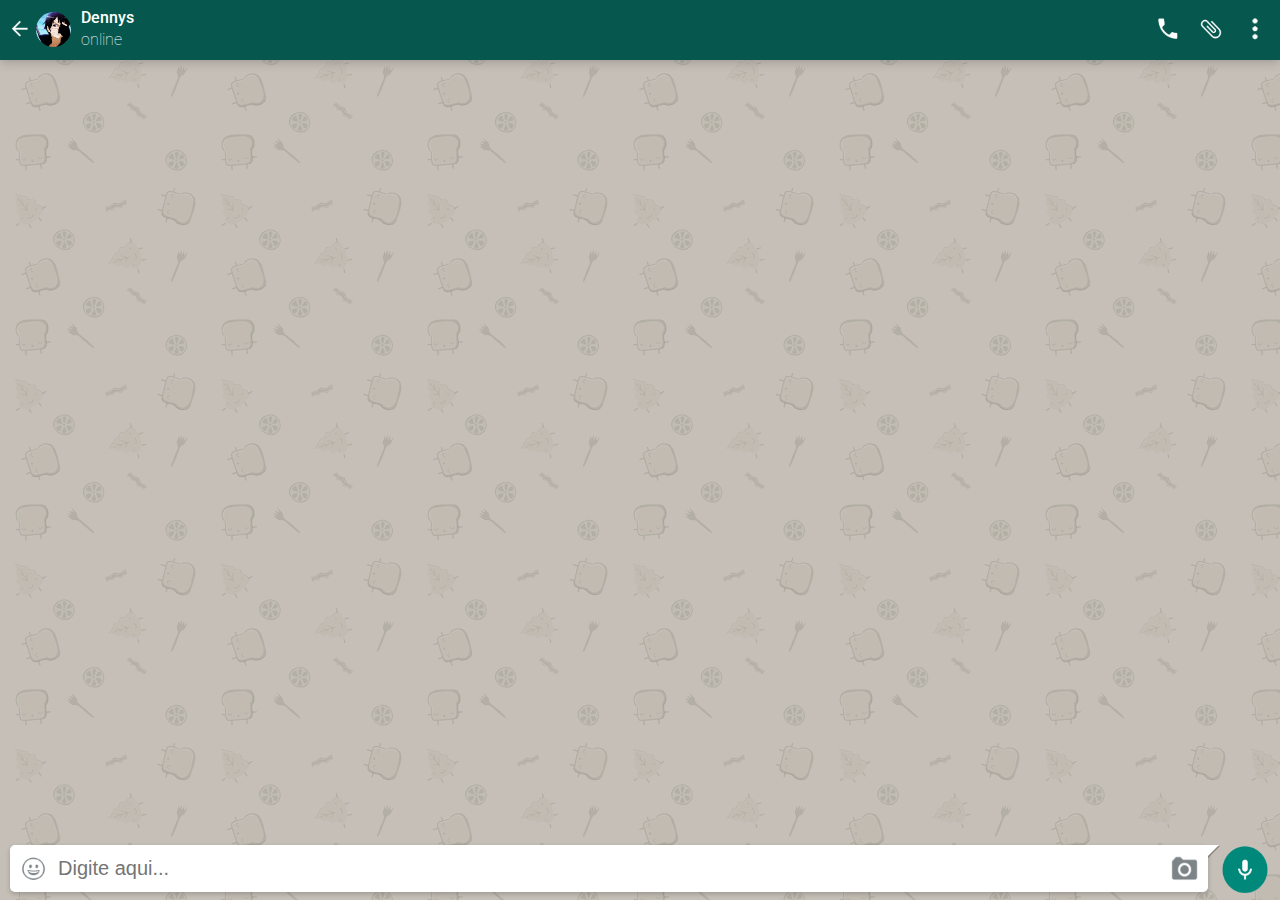
<file: whatsapp/index.html>
<!DOCTYPE html>
<html lang="en" ng-app="wahtsbot">
<head>
	<meta charset="UTF-8">
	<meta name="viewport" content="width=device-width, initial-scale=1">
	<title>WhatsApp</title>
	<link rel="stylesheet" href="css/main.css">
	<link rel="icon" href="img/icon-logo.png">
</head>
<body>
	<header class="barra-acao">
		<div class="barra-acao-esquerda">
			<img class="acao-esquerda-botao-voltar" src="img/icone-voltar.png" alt="">
			<div class="acao-esquerda-contato">
				<div class="contato-foto">
					<img src="img/avatar.png" alt="">
				</div>
				<div class="contato-dados">
					<p id="contato-nome">Dennys</p>
					<p id="contato-status">online</p>
				</div>
			</div>
		</div>

		<div class="barra-acao-botoes">
			<a href="#" class="botao-ligar">
				<img src="img/icone-ligar.png" alt="">
				<!--
				<i class="fa fa-phone fa-2x"></i>
				-->
			</a>
			<a href="#" class="botao-anexo">
				<img src="img/icone-anexo.png" alt="">
			</a>
			<a href="#" class="botao-opcoes">
				<img src="img/icone-opcoes.png" alt="">
			</a>
		</div>
	</header>

	<nav class="menu-opcoes">
		<div class="menu-opcoes-anexo">
			<ul>
				<li class="opcoes-anexo-item">
					<a href="">
						<img src="img/icone-shared-documento.png" alt="">
						<p>Documento</p>
					</a>
				</li>
				<li class="opcoes-anexo-item">
					<a href="">
						<img src="img/icone-shared-camera.png" alt="">
						<p>Camera</p>
					</a>
				</li>
				<li class="opcoes-anexo-item">
					<a href="">
						<img src="img/icone-shared-galeria.png" alt="">
						<p>Galeria</p>
					</a>
				</li>
				<li class="opcoes-anexo-item">
					<a href="">
						<img src="img/icone-shared-audio.png" alt="">
						<p>Áudio</p>
					</a>
				</li>
				<li class="opcoes-anexo-item">
					<a href="">
						<img src="img/icone-shared-local.png" alt="">
						<p>Local</p>
					</a>
				</li>
				<li class="opcoes-anexo-item">
					<a href="">
						<img src="img/icone-shared-contato.png" alt="">
						<p>Contato</p>
					</a>
				</li>
			</ul>
		</div>
	</nav>

	<section class="area-chat">

		<!-- O container abaixo armazena os modelos de mensagens usados pelo JS para criar novas mensagens. -->
		<div id="chat-mensagem-modelo" style="display: none;">

			<div name="chat-mensagem-direita">		
				<div class="chat-mensagem">
					<div class="mensagem-ponta">
					  <div class="mensagem-ponta-solido"></div>
					  <div class="mensagem-ponta-sombra"></div>
					</div>
					<div class="mensagem-texto">
						<p name="mensagem-texto-conteudo">Oi</p>
						<div class="mensagem-texto-status">
							<p name="chat-mensagem-horario">11:54</p>
							<img src="img/icone-msg-visualizada.png" alt="" class="chat-mensagem-visualiza">
						</div>
					</div>
				</div>
			</div>

			<div name="chat-mensagem-esquerda">		
				<div class="chat-mensagem">
					<div class="mensagem-ponta mensagem-ponta-esquerda">
					  <div class="mensagem-ponta-solido mensagem-ponta-solido-esquerda"></div>
					  <div class="mensagem-ponta-sombra"></div>
					</div>
					<div class="mensagem-texto mensagem-texto-esquerda">
						<p name="mensagem-texto-conteudo">Olá. Tudo bem?</p>
						<div class="mensagem-texto-status">
							<p name="chat-mensagem-horario">11:54</p>
							<img src="img/icone-msg-visualizada.png" alt="" class="chat-mensagem-visualiza">
						</div>
					</div>
				</div>
			</div>
		</div>
	</section>

	<footer class="area-mensagem">
		<div class="mensagem-campo">
			<div class="mensagem-ponta">
			  <div class="mensagem-ponta-solido"></div>
			  <div class="mensagem-ponta-sombra"></div>
			</div>
			<div class="campo-corpo">
				<img src="img/icone-emojicon.png" alt="">
				<input id="input-mensagem" type="text" placeholder="Digite aqui...">
				<img src="img/icone-captura-imagem.png" alt="">
			</div>
		</div>

		<a href="#" class="mensagem-botao-envio">
			<img class="mensagem-botao-envio-icone" src="img/icone-gravacao.png" alt="">
		</a>
	</footer>

	<div class="menu-popup">
		<ul class="menu-popup-lista">
			<li class="menu-popup-lista-item">
				<a href="#">Ver Contato</a>
			</li>
			<li class="menu-popup-lista-item">
				<a href="#">Mídia</a>
			</li>
			<li class="menu-popup-lista-item">
				<a href="#">Pesquisar</a>
			</li>
			<li class="menu-popup-lista-item">
				<a href="#">Silenciar</a>
			</li>
			<li class="menu-popup-lista-item">
				<a href="#">Papel de parede</a>
			</li>
			<li class="menu-popup-lista-item">
				<a href="#">Mais</a>
			</li>
		</ul>
	</div>

	<div class="dialogo-container">
		<div class="dialogo">
			<h3 class="dialogo-titulo">Operação indisponível</h3>
			<div class="dialogo-conteudo">
				<p>Não é possível realizar esta operação no momento.</p>
			</div>
			<div class="dialogo-botoes">
				<a href="#" class="dialogo-botao-positivo">Ok</a>
			</div>
		</div>
	</div>

	<!-- Sessão de script's -->
	<script src="https://code.jquery.com/jquery-3.1.0.min.js" integrity="sha256-cCueBR6CsyA4/9szpPfrX3s49M9vUU5BgtiJj06wt/s=" crossorigin="anonymous"></script>

	<script src="js/app.js"></script>
</body>
</html>
</file>
<file: whatsapp/css/main.css>
/*   -------- Geral ----------   */

@import url(https://fonts.googleapis.com/css?family=Roboto:500,100);
@import url(https://maxcdn.bootstrapcdn.com/font-awesome/4.6.3/css/font-awesome.min.css);

* {
	box-sizing: border-box;
}

body {
	z-index: 0;
	margin: 0;
	padding: 0;
	font-family: 'Roboto', sans-serif;
	background-image: url("../img/background-min.png");
	background-repeat: repeat;
}

/*   -------- Barra de ações ---------   */

.barra-acao {
	z-index: 20;
	position: relative;
	width: 100%;
	height: 60px;
	background: #06584E;
	color: #FFFFFF;
	padding: 2px 10px;
	box-shadow: 0 2px 10px rgba(0, 0, 0, .2);
	display: table;
}

.barra-acao-esquerda {
	float: left;
	display: table;
	position: relative;
	top: 5px;
}

.acao-esquerda-botao-voltar {
	width: 20px;
	height: 20px;
	float: left;
	position: relative;
	top: 12px;
}

.acao-esquerda-contato {
	float: right;
	display: table;
	position: relative;
	margin-left: 6px;
}

.contato-foto {
	width: 35px;
	height: 35px;
	border-radius: 35px;
	overflow: hidden;
	float: left;
	margin-right: 10px;
	position: relative;
	top: 5px;
}

.contato-foto > img {
	width: 100%;
	height: auto;
}

.contato-dados {
	float: right;
	position: relative;
	top: 0px;
}

.contato-dados > p {
	margin: 0;
	line-height: 1.4em
} 

#contato-nome {
	font-weight: 500;
}

#contato-status {
	font-weight: 100;
}

.barra-acao-botoes {
	float: right;
	position: relative;
	top: 12px;
}

.barra-acao-botoes a {
	text-decoration: none;
}


.barra-acao-botoes img {
	width: 30px;
	height: 30px;
	margin-left: 10px;
	border-radius: 2px;
	transition: all .2s ease-in-out;
}

.barra-acao-botoes img:hover {
	background: rgba(255, 255, 255, 0.2);
}

/*   ------- Menu de opções ------   */

.menu-opcoes {
	z-index: 19;
	width: 100%;
	height: auto;
	padding: 10px;
	background: #FFFFFF;
	position: absolute;

	/* Valor para ocultar o menu */
	top: -150px;
	visibility: hidden;
	transition: all .2s ease-in-out;
}

.menu-opcoes-aberto {
	/* Valor para exibir o menu */
	top: 59px;
	visibility: visible;
}

.menu-opcoes-anexo {
	display: table;
	width: 100%;
	text-align: center;
}

.menu-opcoes-anexo ul {
	list-style: none;
	padding: 0;
	margin: 0 auto; 
	display: table;
	width: auto;
	height: auto;
}

.menu-opcoes-anexo li {
	float: left;
	padding: 5px;
	text-align: center;
	width: 33.33%; /* Valor usado para deixar 3 itens por linha */
	height: auto;
}

.opcoes-anexo-item img {
	width: 45px;
	height: 45px;
	border-radius: 45px;
}

.opcoes-anexo-item a {
	text-decoration: none;
	color: #9F9F9F;
	font-size: 12px;
}

.opcoes-anexo-item p {
	margin: 0;
	padding: 0;
}


/*   ------ Área do chat --------- */
.area-chat {
	z-index: 15;
	position: absolute;
	width: 100%;
	height: calc(100vh - 60px - 60px); /* subtrair "width" da barra de ações e do rodapé */
	top: 60px; /* altura da barra de ações */
	overflow-y: scroll; 
	padding: 5px 10px 0;
}

.area-chat::-webkit-scrollbar {
    width: 0.7em;
}
 
.area-chat::-webkit-scrollbar-track {
    
}
 
.area-chat::-webkit-scrollbar-thumb {
  background-color: rgba(0,0,0,.3);
}

.chat-mensagem {
  background: transparent;
  position: relative;
  display: table;
  width: 100%;
  margin: 0 0 10px 0;
}

.mensagem-texto {
  position: relative;
  margin: 0 10px 0 10px;
  background: #E1FFC7;
  padding: 5px 8px;
  display: inline-block;
  border-radius: 5px;
  box-shadow: 0 2px 5px rgba(0,0,0,.5);
  float: right;
  z-index: 2;
}

.mensagem-texto-esquerda {
  float: left;
  background: #FFFFFF;
}

.mensagem-texto p {
	margin: 0;
}

.mensagem-ponta {
  position: relative;
  display: inline-block;
  left: -15px;
  float: right;
  z-index: 3;
}

.mensagem-ponta-esquerda {
  float: left;
  transform: scale(-1,1);
  left: 15px;
}

.mensagem-ponta-solido {
  width: 0;
  height: 0;
  border-style: solid;
  border-width: 8px;
  border-color: #E1FFC7 transparent transparent #E1FFC7 ;
  position: absolute;
  left: 0px;
  top: 0px; 
  z-index: 4;
}

.mensagem-ponta-solido-esquerda {
	border-color: #FFFFFF transparent transparent #FFFFFF ;
}

.mensagem-ponta-sombra {
  width: 0;
  height: 0;
  border-style: solid;
  border-width: 6px;
  border-color: rgba(0,0,0,.3) transparent transparent rgba(0,0,0,.3);
  position: absolute;
  left: 5px;
  top: 1px;
  z-index: 1;
  /* display: none;*/
}

.mensagem-texto-status {
	float: right;
	display: table;
	margin-top: 3px;
	margin-left: 7px;
}

.mensagem-texto-status p {
	color: #879977;
	float: left;
	font-size: 13px;
}

.mensagem-texto-status img {
	width: 20px;
	height: 15px;
	float: left;
	margin-left: 5px;
}


/*   ------ Área do rodapé -------  */
.area-mensagem {
	z-index: 20;
	width: 100%;
	height: 60px;
	position: absolute;
	bottom: 0;
	display: table;
	padding: 5px 10px;
}

.area-mensagem .mensagem-ponta-solido {
	border-color: #fff transparent transparent #fff;
}

.mensagem-campo {
	float: left;
	position: relative;
	width: calc(100% - 50px); /* subtrair "width" do botão de envio */
}

.mensagem-campo .mensagem-ponta {
	left: -17px;
}

.campo-corpo {
	margin: 0;
	background: #FFFFFF;
	border-radius: 5px;
	padding: 5px 10px;
	position: relative;
	float: left;
	width: calc(100% - 18px + 6px); /* subtrair "width" do icone de ponta e somar uma constante para ajusta a borda ao icone */
	height: 47px;
	position: relative;
	z-index: 2;
	box-shadow: 0 2px 5px rgba(0, 0, 0, .2);
}

.campo-corpo > img {
	width: 27px; /* !important; alterar este valor implica alterações na classe .campo-corpo input */
	height: 27px;
	position: relative;
	top: 5px;
}

.campo-corpo input {
	font-size: 20px;
	outline: none;
	position: relative;
	top: -2px;
	border: none;
	margin-left: 5px;
	width: calc(100% - (27px * 2) - 13px);  /* subtrair "width" dos dois icones e subtrair uma constante para ajusta a borda ao icone */
}

.campo-ponta {
	margin: 0;
	margin-left: -15px; 
	float: right;
	width: 18px; /* !important; alterar este valor implica alterações na classe .campo-corpo */
	height: auto;
	position: relative;
	z-index: 6;
}

.mensagem-botao-envio-icone {
	width: 50px; /* !important; alterar este valor implica alterações na classe .mensagem-corpo */
	height: 50px;
	float: right;
	/* box-shadow: 0 2px 5px rgba(0, 0, 0, .2); */
}

/* ----- Menu popup ------- */
.menu-popup {
	width: calc(100% - 20px);
	height: auto;
	margin: 0 10px;
	position: absolute;
	bottom: 0;
	background: #F3F3F3;
	box-shadow: 0px 0px 15px rgba(0, 0, 0, .4);
	z-index: 25;
	opacity: 0;
	visibility: hidden;
	transition: all .2s ease-in-out;
}

.menu-popup-aberto {
	bottom: 0;
	opacity: 1;
	visibility: visible;
}

.menu-popup-lista {
	list-style: none;
	margin: 0;
	padding: 0;
}

.menu-popup-lista-item {
	border-bottom: 2px solid #ECECEC;
	padding: 10px 12px;
	cursor: pointer;
}

.menu-popup-lista-item:hover {
	background: rgba(0, 0, 0, .02);
}

.menu-popup-lista-item a {
	text-decoration: none;
	color: #555555;
}

/* ------ Dialogo ------- */
.dialogo-container {
	z-index: 50;
	position: absolute;
	top: 0;
	height: 100vh;
	width: 100%;
	background: rgba(0, 0, 0, .5);

	opacity: 0;
	visibility: hidden;
	transition: all .2s ease-in-out;
}

.dialogo-aberto {
	opacity: 1;
	visibility: visible;
}

.dialogo {
	background: #FFFFFF;
	max-width: 90%;
	width: auto;
	height: auto;
	padding: 0;
	border-radius: 2px;
	display: table;

	/* Alinhamento ! */
	margin: 5% auto;
	display: table;
	top: 10%;
}

.dialogo-titulo {
	display: inline-block;
	margin: 10px 12px 0;
	padding: 0;
	color: #555555;
	font-weight: 700;
}

.dialogo-conteudo {
	padding: 10px 12px;
	color: #555555;
	font-weight: 400;
	border-bottom: 1px solid #ECECEC;
}

.dialogo-botoes {
	display: inline-block;
	float: right;
	padding: 15px 12px 15px;	
}

.dialogo-botao-positivo {
	text-transform: uppercase;
	text-decoration: none;
	color: #048B75;
	font-weight: 400;
	padding: 8px 12px;
	border-radius: 2px;
}

.dialogo-botao-positivo:hover {
	background: rgba(0, 0, 0, .2);
}


@media screen and (min-width: 630px) {

	.menu-opcoes-anexo li {
		width: 100px;
	}
}
</file>
